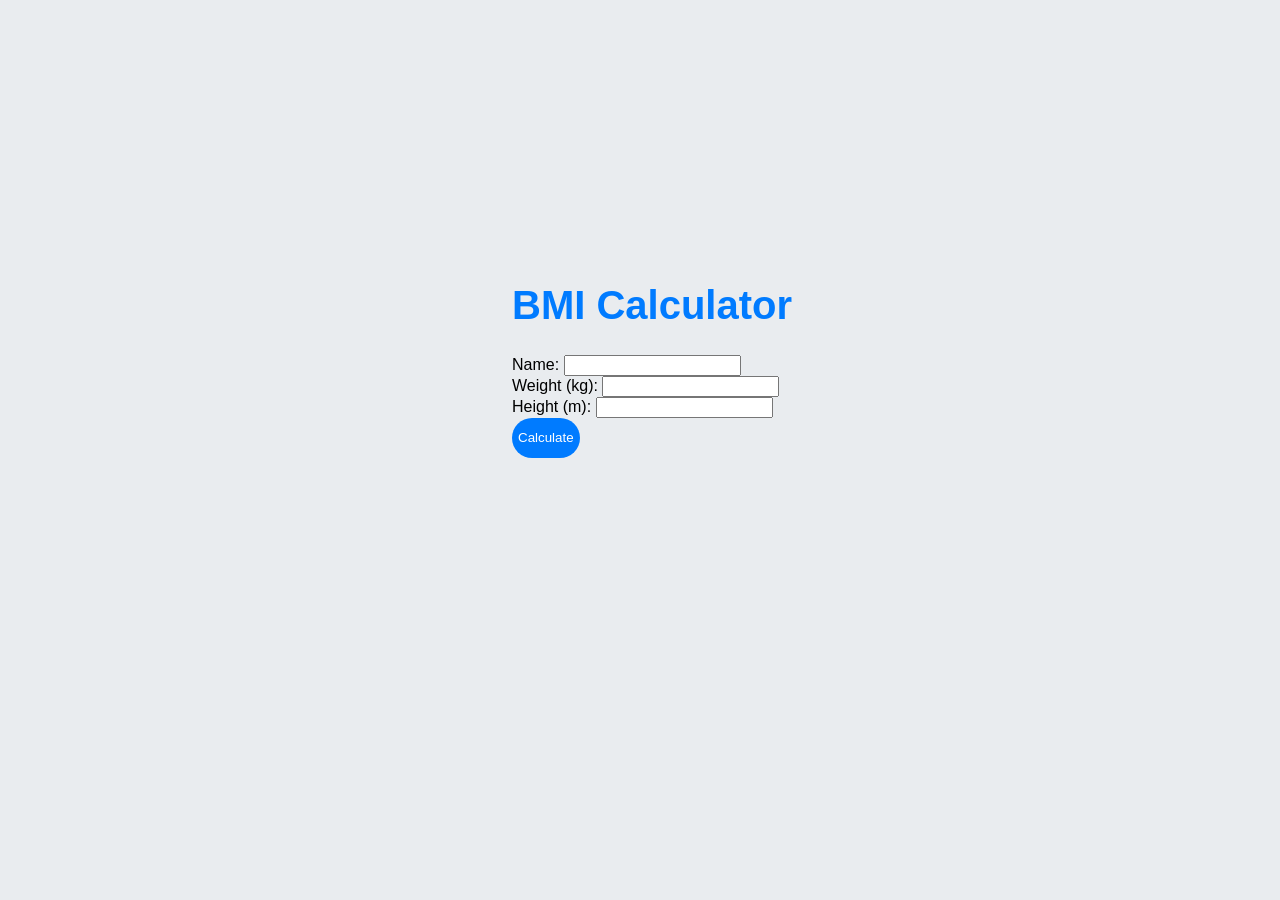
<file: tp-web/index.html>
<!DOCTYPE html>
<html lang="en">
<head>
    <meta charset="UTF-8">
    <title>BMI Calculator</title>
    <link rel="stylesheet" href="css.css">
    <script src="java.js"></script>
</head>
<body>
    <h1>BMI Calculator</h1>
    <form action="calculate.php" method="post" onsubmit="return validateForm();">
        <div class="aa">
        <label for="name">Name:</label>
        <input type="text" id="name" name="name" required><br>
        
        <label for="weight">Weight (kg):</label>
        <input type="number" id="weight" name="weight" required><br>
        
        <label for="height">Height (m):</label>
        <input type="number" id="height" name="height" required><br>
        <input class="ss" type="submit" value="Calculate">
        </div>
    </form>
</body>
</html>
</file>
<file: tp-web/css.css>
body {
  position:fixed;
  left: 20%;
  font-family: Arial, sans-serif;
  margin:20%;
  background-color: #e9ecef;
  top: auto;
}
h1 {
  font-size: 40px;
  color: #007BFF;
  font-weight: bolder;
}
.ss{
  background-color: #007BFF;
  border-radius: 20px;
  border:none;
  color: white;
  height: 40px;
  font-family: Arial, sans-serif;
  cursor: pointer;
}
.ss:hover{
  font-size: 14px;
}
.ss:active{
  font-size: 12px;
}
.aa{
  position: relative;
}
</file>
